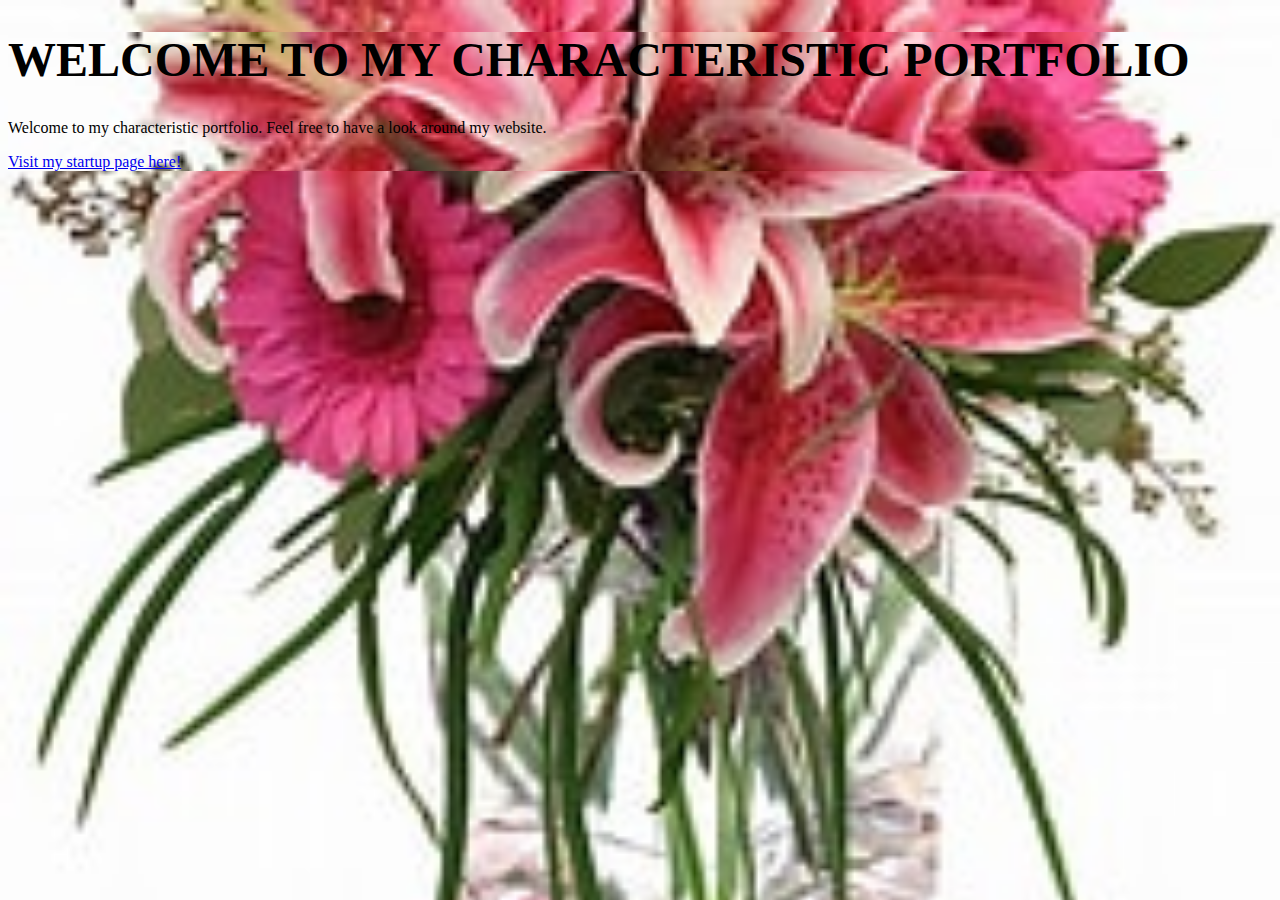
<file: index.html>
<!DOCTYPE html>
<html>
<head>
	<meta charset="utf-8">
	<meta name="viewport" content="width=device-width, initial-scale=1">
	<title>My characteristic portfolio</title>
	<link rel="stylesheet" type="text/css" href="style.css">
</head>
<body>
	<h1> Welcome to my characteristic portfolio</h1>
	<p class="p-welcome">Welcome to my characteristic portfolio. Feel free to have a look around my website.</p>
	<a href="storiesbuthow.html">Visit my startup page here!</a>
    
</body>
</html>
</file>
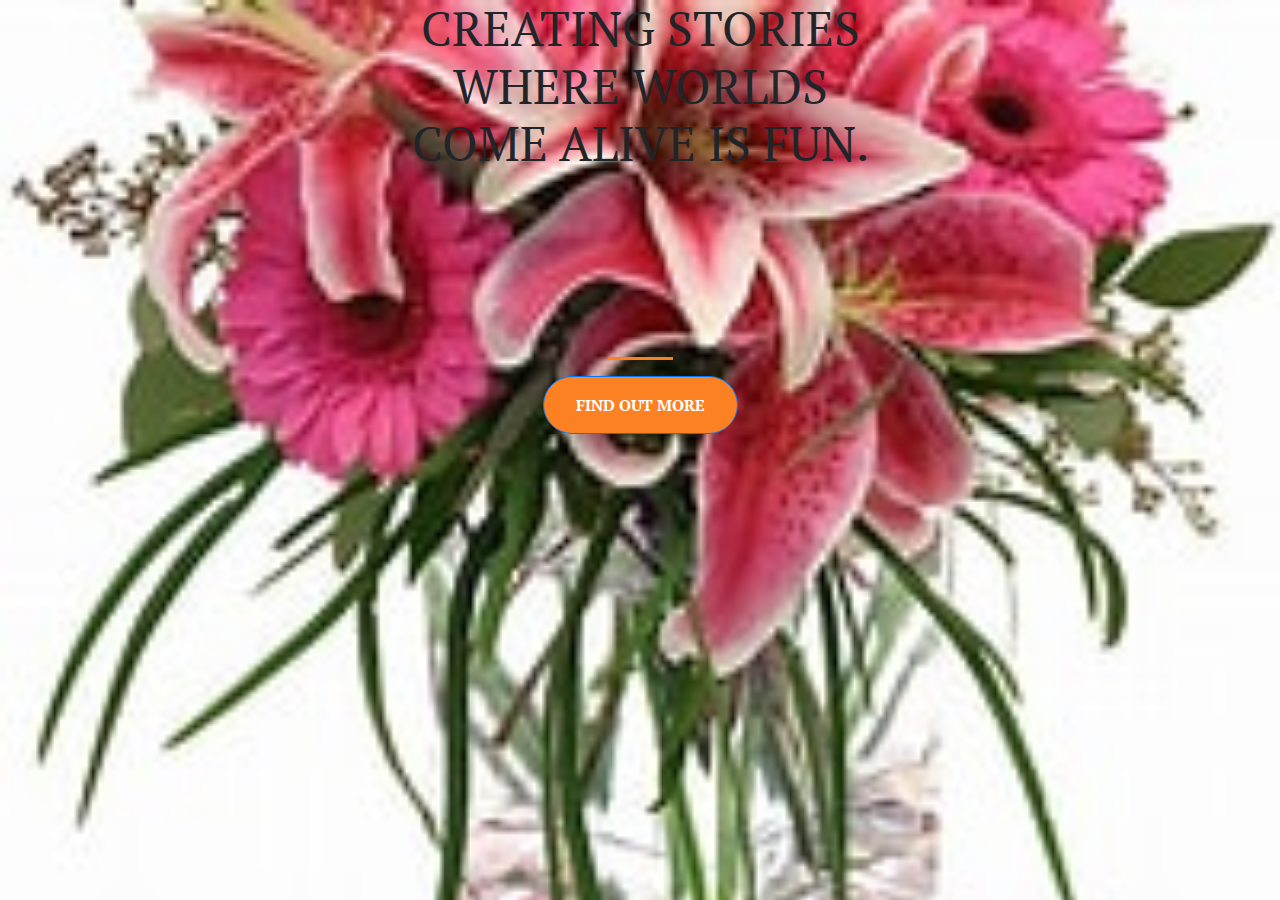
<file: storiesbuthow.html>
<!DOCTYPE html>
<html>
<head>
	<title>Stories but how</title>
	<meta charset="utf-8">
	<meta name="viewport" content="width=device-width, initial-scale=1, shrink- to-fit=no">
	  <link href="https://fonts.googleapis.com/css2?family=PT+Serif&display=swap" rel="stylesheet">
	  <link rel="stylesheet" href="https://stackpath.bootstrapcdn.com/bootstrap/4.3.1/css/bootstrap.min.css">
	  <link rel="stylesheet" type="text/css" href="style.css">
</head>
<body>
	<div class="container d-flex align-items-center h-100">
	 <div class="row">
	  <header class="text-center col-12">
	  <h1 class="text-uppercase">Creating stories where worlds come alive is fun.</h1>
	 </header>
	 <div class="buffer col-12"></div>
	 <section class="text-center col-12">
	 <hr>
	   <a href="https://mailchi.mp/de03fd3b27f9/sau">
	 <button class="btn btn-primary btn-xl">Find out more</button>
	</a>
	</section>
</div>
</div>


</body>
</html>
</file>
<file: style.css>
body,
html{
	width: 100x;
	height: 100x;
	font-family: PT serif;
	background: url(vaseimg.jpg); no-repeat center center fixed;
	-webkit-background-size: cover;
	-moz-background-size: cover;
	-o-background-size: cover;
	background-size: cover;
}
h1{
	font-size: 3rem;
	color: #AOAECD;
	text-transform: uppercase;
}
hr{
	border-color: #FB8122;
	border-width: 3px;
	max-width: 65px;
}
.buffer{
	height: 10rem;
}
.btn{
	font-weight: 700;
	border-radius: 300px;
	text-transform: uppercase;
}
.btn-primary{
	background-color:#FB8122;
	border-color: :#FB8122;
}
.btn-xl{
	padding: 1rem 2rem;
}
.container{
	max-width: 540px;
}
.item1{
	grid-row: span1/1;
}
.btn-primary:hover{
	background-color: #FF6A3CD;
	border-color: #FF8122;
	border-width: 4px;
}
</file>
